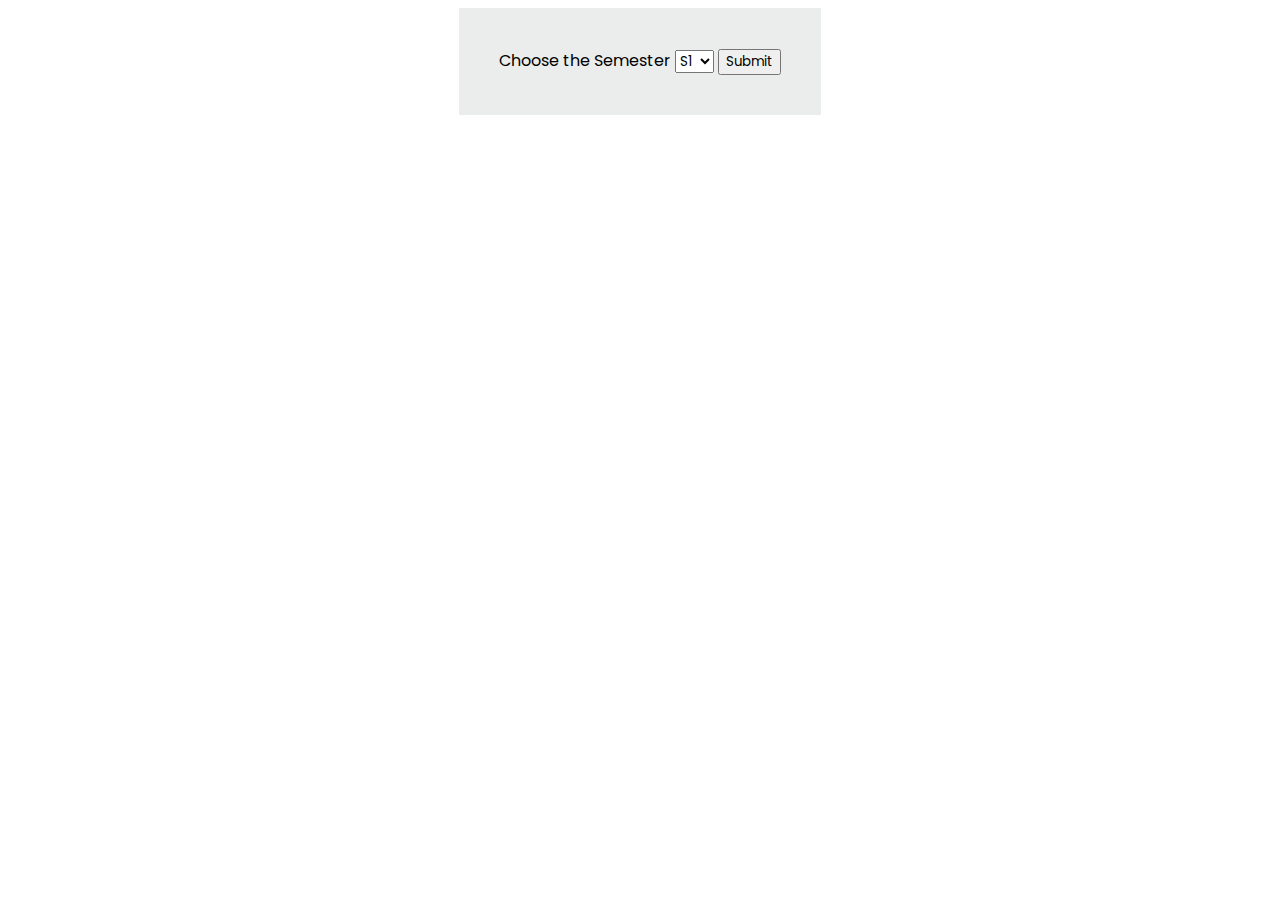
<file: Frontend/try.html>
<!DOCTYPE html>
<html lang="en">
<head>
    <meta charset="UTF-8">
    <meta name="viewport" content="width=device-width, initial-scale=1.0">
    <title>Document</title>

<style>

  @import url('https://fonts.googleapis.com/css2?family=Poppins:wght@200;400&display=swap');
  
*
{
    font-family: 'Poppins', sans-serif;
}

.content
{
    background: #ebecec;
    margin: 0 auto;
    width: fit-content;
    padding: 40px;
}


.sub
{
  margin-top: 20px;
  margin-bottom: 20px;
  padding: 10px;
  display: flex ;
  align-items: center;
  justify-content: space-around;
  background: #d6e2e2;
}

.sub button a 
{
  text-decoration: none;
  color: #0f0d0d;
  font-size: 10px;
  font-weight: 600;
}

</style>
</head>
<body>
   <div class="content">
    <div class="sel">
        <label for="">Choose the Semester </label>
        <select name="" id="mySelect">
          <option value="S1">S1</option>
          <option value="S2">S2</option>
          <option value="S3">S3</option>
          <option value="S4">S4</option>
          <option value="S5">S5</option>
          <option value="S6">S6</option>
          <option value="S7">S7</option>
          <option value="S8">S8</option>
        </select>
        <button class="submit">Submit</button>
        <a href="" target="_blank"></a>
    </div>
   </div>
  <iframe src="https://drive.google.com/drive/folders/1jRLq6v2X35i5jZ9T7TLT-izVzwPGDBdw" frameborder="0"></iframe>

   <script src="jquery-3.7.1.min.js"></script>
   <script>

  
    var btn = document.querySelector(".submit");
    btn.addEventListener("click",()=>{

     switch(document.querySelector("#mySelect").value)
     {
      case "S1":
        window.location.href = "s1.php";
        break;
      case "S2":
        window.location.href = "s2.php";
        break;
      case "S3":
        window.location.href = "s3.php";
        break;
      case "S4":
        window.location.href = "s4.php";
        break;
      case "S5":
        window.location.href = "https://drive.google.com/drive/folders/1jRLq6v2X35i5jZ9T7TLT-izVzwPGDBdw";
        break;
      case "S6":
        window.location.href = "s6.php";
        break;
      case "S7":
        window.location.href = "s7.php";
        break;
      case "S8":
        window.location.href = "s8.php";
        break;
      default:
        alert("Please Select the Semester");
        break;
     }
     
     
    

})
   
    


   </script>

</body>
</html>
</file>
